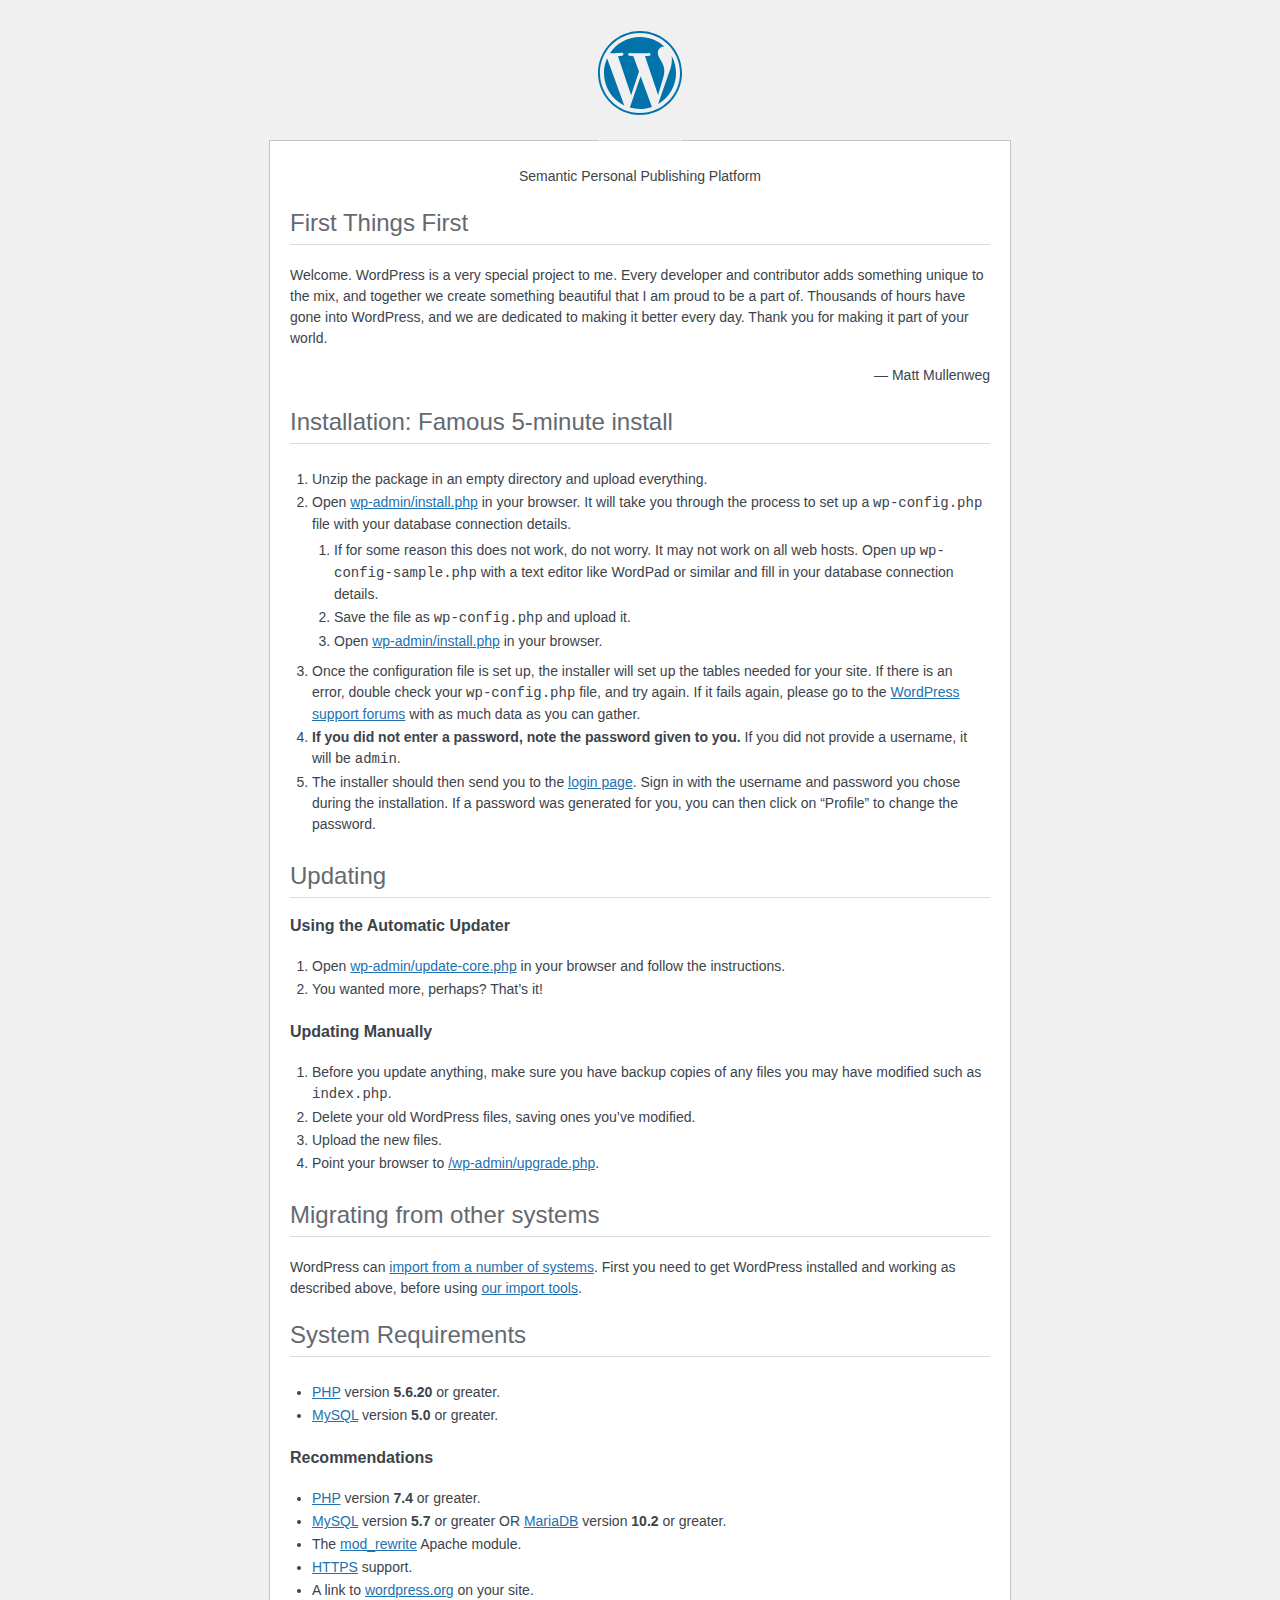
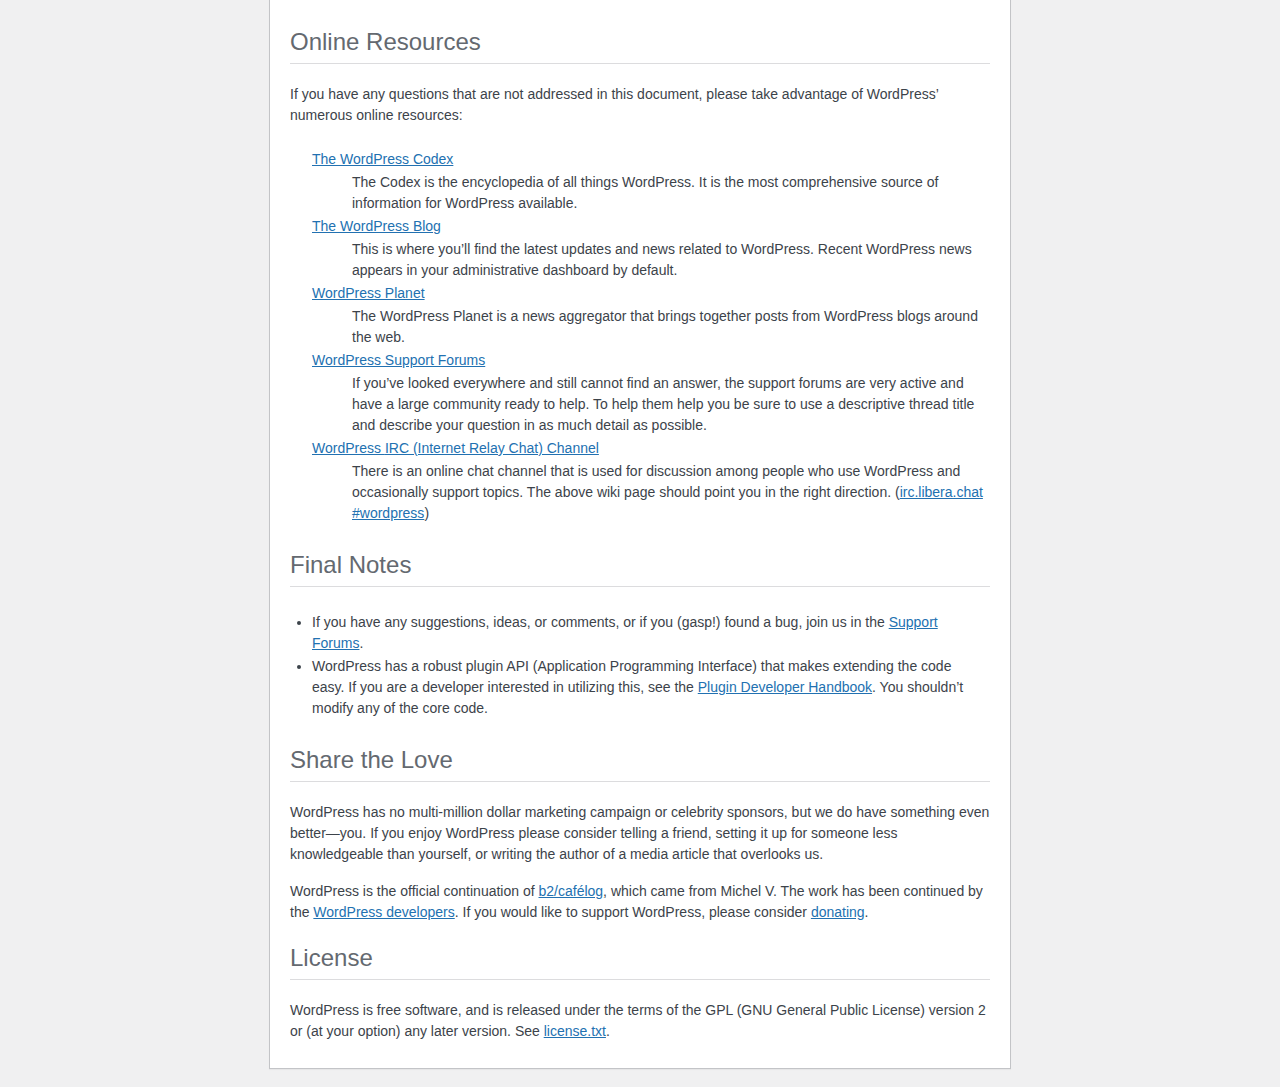
<file: blog/wordpress/readme.html>
<!DOCTYPE html>
<html lang="en">
<head>
	<meta name="viewport" content="width=device-width" />
	<meta http-equiv="Content-Type" content="text/html; charset=utf-8" />
	<title>WordPress &#8250; ReadMe</title>
	<link rel="stylesheet" href="wp-admin/css/install.css?ver=20100228" type="text/css" />
</head>
<body>
<h1 id="logo">
	<a href="https://wordpress.org/"><img alt="WordPress" src="wp-admin/images/wordpress-logo.png" /></a>
</h1>
<p style="text-align: center">Semantic Personal Publishing Platform</p>

<h2>First Things First</h2>
<p>Welcome. WordPress is a very special project to me. Every developer and contributor adds something unique to the mix, and together we create something beautiful that I am proud to be a part of. Thousands of hours have gone into WordPress, and we are dedicated to making it better every day. Thank you for making it part of your world.</p>
<p style="text-align: right">&#8212; Matt Mullenweg</p>

<h2>Installation: Famous 5-minute install</h2>
<ol>
	<li>Unzip the package in an empty directory and upload everything.</li>
	<li>Open <span class="file"><a href="wp-admin/install.php">wp-admin/install.php</a></span> in your browser. It will take you through the process to set up a <code>wp-config.php</code> file with your database connection details.
		<ol>
			<li>If for some reason this does not work, do not worry. It may not work on all web hosts. Open up <code>wp-config-sample.php</code> with a text editor like WordPad or similar and fill in your database connection details.</li>
			<li>Save the file as <code>wp-config.php</code> and upload it.</li>
			<li>Open <span class="file"><a href="wp-admin/install.php">wp-admin/install.php</a></span> in your browser.</li>
		</ol>
	</li>
	<li>Once the configuration file is set up, the installer will set up the tables needed for your site. If there is an error, double check your <code>wp-config.php</code> file, and try again. If it fails again, please go to the <a href="https://wordpress.org/support/forums/">WordPress support forums</a> with as much data as you can gather.</li>
	<li><strong>If you did not enter a password, note the password given to you.</strong> If you did not provide a username, it will be <code>admin</code>.</li>
	<li>The installer should then send you to the <a href="wp-login.php">login page</a>. Sign in with the username and password you chose during the installation. If a password was generated for you, you can then click on &#8220;Profile&#8221; to change the password.</li>
</ol>

<h2>Updating</h2>
<h3>Using the Automatic Updater</h3>
<ol>
	<li>Open <span class="file"><a href="wp-admin/update-core.php">wp-admin/update-core.php</a></span> in your browser and follow the instructions.</li>
	<li>You wanted more, perhaps? That&#8217;s it!</li>
</ol>

<h3>Updating Manually</h3>
<ol>
	<li>Before you update anything, make sure you have backup copies of any files you may have modified such as <code>index.php</code>.</li>
	<li>Delete your old WordPress files, saving ones you&#8217;ve modified.</li>
	<li>Upload the new files.</li>
	<li>Point your browser to <span class="file"><a href="wp-admin/upgrade.php">/wp-admin/upgrade.php</a>.</span></li>
</ol>

<h2>Migrating from other systems</h2>
<p>WordPress can <a href="https://wordpress.org/support/article/importing-content/">import from a number of systems</a>. First you need to get WordPress installed and working as described above, before using <a href="wp-admin/import.php">our import tools</a>.</p>

<h2>System Requirements</h2>
<ul>
	<li><a href="https://secure.php.net/">PHP</a> version <strong>5.6.20</strong> or greater.</li>
	<li><a href="https://www.mysql.com/">MySQL</a> version <strong>5.0</strong> or greater.</li>
</ul>

<h3>Recommendations</h3>
<ul>
	<li><a href="https://secure.php.net/">PHP</a> version <strong>7.4</strong> or greater.</li>
	<li><a href="https://www.mysql.com/">MySQL</a> version <strong>5.7</strong> or greater OR <a href="https://mariadb.org/">MariaDB</a> version <strong>10.2</strong> or greater.</li>
	<li>The <a href="https://httpd.apache.org/docs/2.2/mod/mod_rewrite.html">mod_rewrite</a> Apache module.</li>
	<li><a href="https://wordpress.org/news/2016/12/moving-toward-ssl/">HTTPS</a> support.</li>
	<li>A link to <a href="https://wordpress.org/">wordpress.org</a> on your site.</li>
</ul>

<h2>Online Resources</h2>
<p>If you have any questions that are not addressed in this document, please take advantage of WordPress&#8217; numerous online resources:</p>
<dl>
	<dt><a href="https://codex.wordpress.org/">The WordPress Codex</a></dt>
		<dd>The Codex is the encyclopedia of all things WordPress. It is the most comprehensive source of information for WordPress available.</dd>
	<dt><a href="https://wordpress.org/news/">The WordPress Blog</a></dt>
		<dd>This is where you&#8217;ll find the latest updates and news related to WordPress. Recent WordPress news appears in your administrative dashboard by default.</dd>
	<dt><a href="https://planet.wordpress.org/">WordPress Planet</a></dt>
		<dd>The WordPress Planet is a news aggregator that brings together posts from WordPress blogs around the web.</dd>
	<dt><a href="https://wordpress.org/support/forums/">WordPress Support Forums</a></dt>
		<dd>If you&#8217;ve looked everywhere and still cannot find an answer, the support forums are very active and have a large community ready to help. To help them help you be sure to use a descriptive thread title and describe your question in as much detail as possible.</dd>
	<dt><a href="https://make.wordpress.org/support/handbook/appendix/other-support-locations/introduction-to-irc/">WordPress <abbr>IRC</abbr> (Internet Relay Chat) Channel</a></dt>
		<dd>There is an online chat channel that is used for discussion among people who use WordPress and occasionally support topics. The above wiki page should point you in the right direction. (<a href="https://web.libera.chat/#wordpress">irc.libera.chat #wordpress</a>)</dd>
</dl>

<h2>Final Notes</h2>
<ul>
	<li>If you have any suggestions, ideas, or comments, or if you (gasp!) found a bug, join us in the <a href="https://wordpress.org/support/forums/">Support Forums</a>.</li>
	<li>WordPress has a robust plugin <abbr>API</abbr> (Application Programming Interface) that makes extending the code easy. If you are a developer interested in utilizing this, see the <a href="https://developer.wordpress.org/plugins/">Plugin Developer Handbook</a>. You shouldn&#8217;t modify any of the core code.</li>
</ul>

<h2>Share the Love</h2>
<p>WordPress has no multi-million dollar marketing campaign or celebrity sponsors, but we do have something even better&#8212;you. If you enjoy WordPress please consider telling a friend, setting it up for someone less knowledgeable than yourself, or writing the author of a media article that overlooks us.</p>

<p>WordPress is the official continuation of <a href="http://cafelog.com/">b2/caf&#233;log</a>, which came from Michel V. The work has been continued by the <a href="https://wordpress.org/about/">WordPress developers</a>. If you would like to support WordPress, please consider <a href="https://wordpress.org/donate/">donating</a>.</p>

<h2>License</h2>
<p>WordPress is free software, and is released under the terms of the <abbr>GPL</abbr> (GNU General Public License) version 2 or (at your option) any later version. See <a href="license.txt">license.txt</a>.</p>

</body>
</html>
</file>
<file: blog/wordpress/wp-admin/css/install.css>
html {
	background: #f0f0f1;
	margin: 0 20px;
}

body {
	background: #fff;
	border: 1px solid #c3c4c7;
	color: #3c434a;
	font-family: -apple-system, BlinkMacSystemFont, "Segoe UI", Roboto, Oxygen-Sans, Ubuntu, Cantarell, "Helvetica Neue", sans-serif;
	margin: 140px auto 25px;
	padding: 20px 20px 10px;
	max-width: 700px;
	-webkit-font-smoothing: subpixel-antialiased;
	box-shadow: 0 1px 1px rgba(0, 0, 0, 0.04);
}

a {
	color: #2271b1;
}

a:hover,
a:active {
	color: #135e96;
}

a:focus {
	color: #043959;
	box-shadow:
		0 0 0 1px #4f94d4,
		0 0 2px 1px rgba(79, 148, 212, 0.8);
}

h1, h2 {
	border-bottom: 1px solid #dcdcde;
	clear: both;
	color: #646970;
	font-size: 24px;
	padding: 0 0 7px;
	font-weight: 400;
}

h3 {
	font-size: 16px;
}

p, li, dd, dt {
	padding-bottom: 2px;
	font-size: 14px;
	line-height: 1.5;
}

code, .code {
	font-family: Consolas, Monaco, monospace;
}

ul, ol, dl {
	padding: 5px 5px 5px 22px;
}

a img {
	border: 0
}
abbr {
	border: 0;
	font-variant: normal;
}

fieldset {
	border: 0;
	padding: 0;
	margin: 0;
}

label {
	cursor: pointer;
}

#logo {
	margin: -130px auto 25px;
	padding: 0 0 25px;
	width: 84px;
	height: 84px;
	overflow: hidden;
	background-image: url(../images/w-logo-blue.png?ver=20131202);
	background-image: none, url(../images/wordpress-logo.svg?ver=20131107);
	background-size: 84px;
	background-position: center top;
	background-repeat: no-repeat;
	color: #3c434a; /* same as login.css */
	font-size: 20px;
	font-weight: 400;
	line-height: 1.3em;
	text-decoration: none;
	text-align: center;
	text-indent: -9999px;
	outline: none;
}

.step {
	margin: 20px 0 15px;
}
.step, th {
	text-align: left;
	padding: 0;
}
.language-chooser.wp-core-ui .step .button.button-large {
	font-size: 14px;
}
textarea {
	border: 1px solid #dcdcde;
	font-family: -apple-system, BlinkMacSystemFont, "Segoe UI", Roboto, Oxygen-Sans, Ubuntu, Cantarell, "Helvetica Neue", sans-serif;
	width: 100%;
	box-sizing: border-box;
}

.form-table {
	border-collapse: collapse;
	margin-top: 1em;
	width: 100%;
}

.form-table td {
	margin-bottom: 9px;
	padding: 10px 20px 10px 0;
	font-size: 14px;
	vertical-align: top
}

.form-table th {
	font-size: 14px;
	text-align: left;
	padding: 10px 20px 10px 0;
	width: 140px;
	vertical-align: top;
}

.form-table code {
	line-height: 1.28571428;
	font-size: 14px;
}

.form-table p {
	margin: 4px 0 0;
	font-size: 11px;
}

.form-table input {
	line-height: 1.33333333;
	font-size: 15px;
	padding: 3px 5px;
}

input,
submit {
	font-family: -apple-system, BlinkMacSystemFont, "Segoe UI", Roboto, Oxygen-Sans, Ubuntu, Cantarell, "Helvetica Neue", sans-serif;
}

.form-table input[type=text],
.form-table input[type=email],
.form-table input[type=url],
.form-table input[type=password],
#pass-strength-result {
	width: 218px;
}

.form-table th p {
	font-weight: 400;
}

.form-table.install-success th,
.form-table.install-success td {
	vertical-align: middle;
	padding: 16px 20px 16px 0;
}

.form-table.install-success td p {
	margin: 0;
	font-size: 14px;
}

.form-table.install-success td code {
	margin: 0;
	font-size: 18px;
}

#error-page {
	margin-top: 50px;
}

#error-page p {
	font-size: 14px;
	line-height: 1.28571428;
	margin: 25px 0 20px;
}

#error-page code, .code {
	font-family: Consolas, Monaco, monospace;
}

.message {
	border-left: 4px solid #d63638;
	padding: .7em .6em;
	background-color: #fcf0f1;
}

/* rtl:ignore */
#dbname,
#uname,
#pwd,
#dbhost,
#prefix,
#user_login,
#admin_email,
#pass1,
#pass2 {
	direction: ltr;
}


/* localization */
body.rtl,
.rtl textarea,
.rtl input,
.rtl submit {
	font-family: Tahoma, sans-serif;
}

:lang(he-il) body.rtl,
:lang(he-il) .rtl textarea,
:lang(he-il) .rtl input,
:lang(he-il) .rtl submit {
	font-family: Arial, sans-serif;
}

@media only screen and (max-width: 799px) {
	body {
		margin-top: 115px;
	}
	#logo a {
		margin: -125px auto 30px;
	}
}

@media screen and (max-width: 782px) {

	.form-table {
		margin-top: 0;
	}

	.form-table th,
	.form-table td {
		display: block;
		width: auto;
		vertical-align: middle;
	}

	.form-table th {
		padding: 20px 0 0;
	}

	.form-table td {
		padding: 5px 0;
		border: 0;
		margin: 0;
	}

	textarea,
	input {
		font-size: 16px;
	}

	.form-table td input[type="text"],
	.form-table td input[type="email"],
	.form-table td input[type="url"],
	.form-table td input[type="password"],
	.form-table td select,
	.form-table td textarea,
	.form-table span.description {
		width: 100%;
		font-size: 16px;
		line-height: 1.5;
		padding: 7px 10px;
		display: block;
		max-width: none;
		box-sizing: border-box;
	}

	.wp-pwd #pass1 {
		padding-right: 50px;
	}

	.wp-pwd .button.wp-hide-pw {
		right: 0;
	}

	#pass-strength-result {
		width: 100%;
	}
}

body.language-chooser {
	max-width: 300px;
}

.language-chooser select {
	padding: 8px;
	width: 100%;
	display: block;
	border: 1px solid #dcdcde;
	background: #fff;
	color: #2c3338;
	font-size: 16px;
	font-family: Arial, sans-serif;
	font-weight: 400;
}

.language-chooser select:focus {
	color: #2c3338;
}

.language-chooser select option:hover,
.language-chooser select option:focus {
	color: #0a4b78;
}

.language-chooser .step {
	text-align: right;
}

.screen-reader-input,
.screen-reader-text {
	border: 0;
	clip: rect(1px, 1px, 1px, 1px);
	-webkit-clip-path: inset(50%);
	clip-path: inset(50%);
	height: 1px;
	margin: -1px;
	overflow: hidden;
	padding: 0;
	position: absolute;
	width: 1px;
	word-wrap: normal !important;
}

.spinner {
	background: url(../images/spinner.gif) no-repeat;
	background-size: 20px 20px;
	visibility: hidden;
	opacity: 0.7;
	filter: alpha(opacity=70);
	width: 20px;
	height: 20px;
	margin: 2px 5px 0;
}

.step .spinner {
	display: inline-block;
	vertical-align: middle;
	margin-right: 15px;
}

.button.hide-if-no-js,
.hide-if-no-js {
	display: none;
}

/**
 * HiDPI Displays
 */
@media print,
  (-webkit-min-device-pixel-ratio: 1.25),
  (min-resolution: 120dpi) {

	.spinner {
		background-image: url(../images/spinner-2x.gif);
	}

}
</file>
